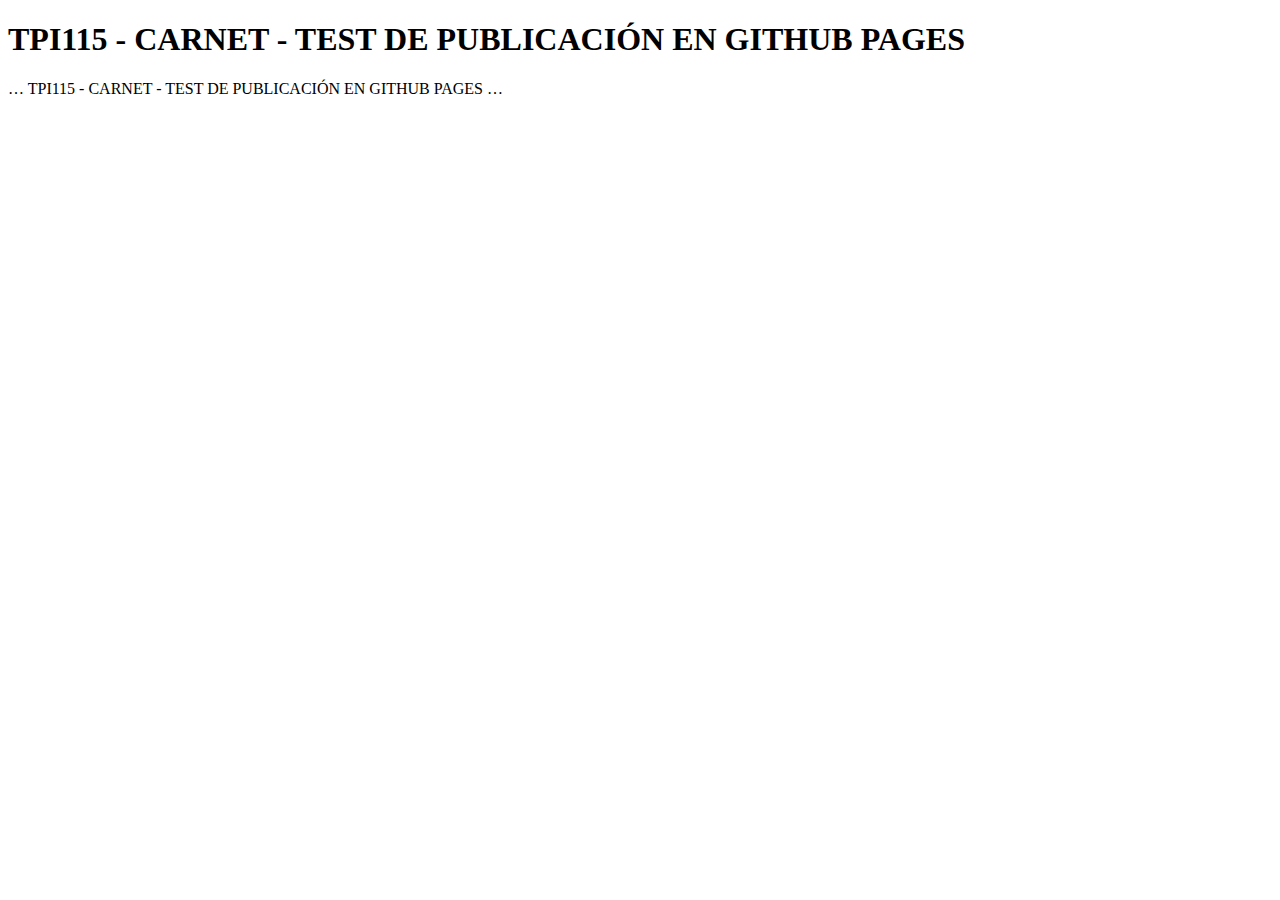
<file: index.html>
<!DOCTYPE html>
<html lang="es">
<head>
<title>TPI115 - TEST DE PUBLICACIÓN EN GITHUB PAGES</title>
<meta charset="utf-8">
</head>
<body>
<h1>TPI115 - CARNET - TEST DE PUBLICACIÓN EN GITHUB PAGES</h1>
<p>… TPI115 - CARNET - TEST DE PUBLICACIÓN EN GITHUB PAGES
…</p>
</body>
</html>
</file>
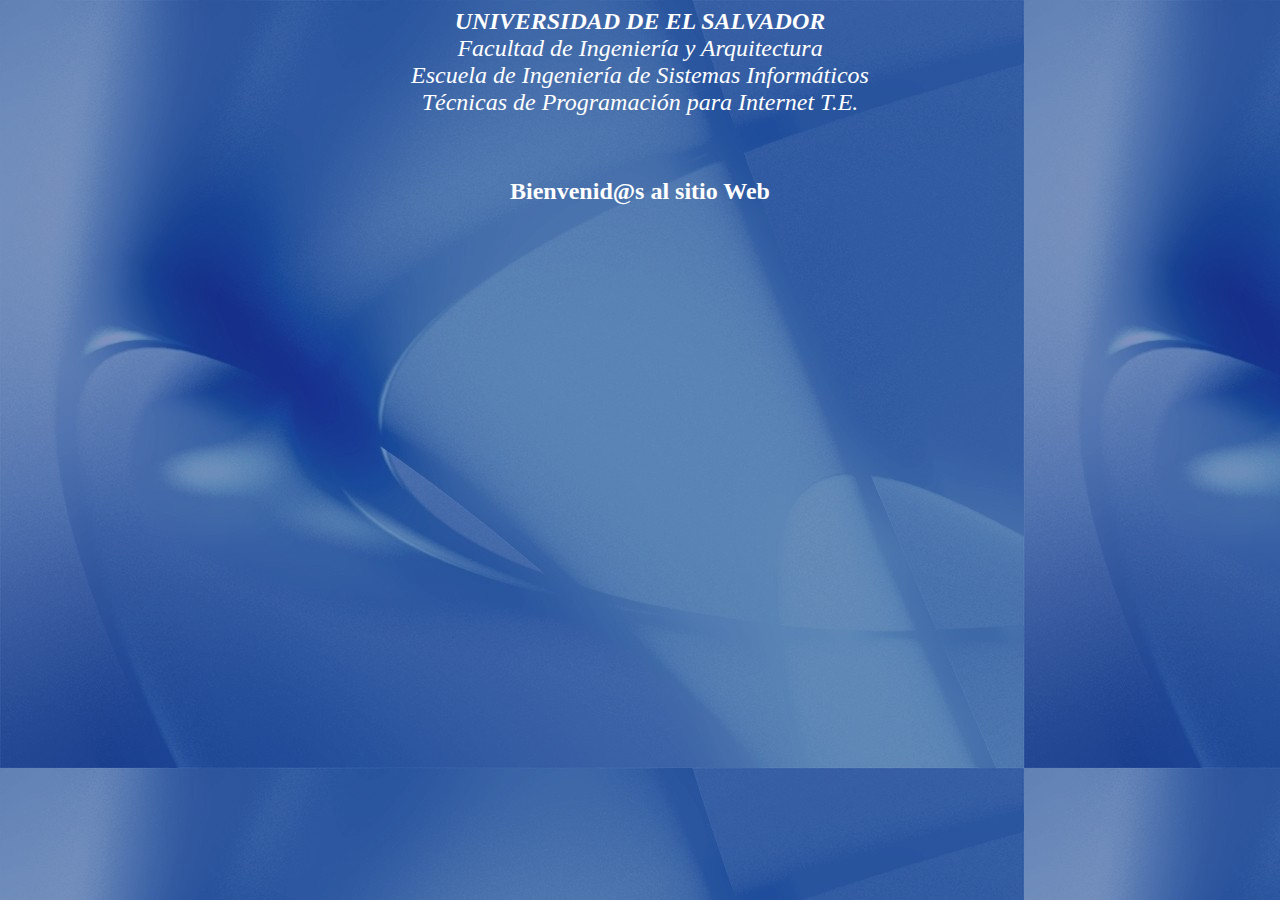
<file: bienvenida.html>
<!DOCTYPE HTML PUBLIC "-//W3C//DTD HTML 4.0 Transitional//EN">
<HTML>
 <HEAD>
  <TITLE>
    T&Eacute;CNICAS DE PROGRAMACI&Oacute;N PARA INTERNET (T.E.) - P&Aacute;GINA PRINCIPAL
  </TITLE>
   <META HTTP-EQUIV=�Content-type� CONTENT=�text/html; charset=ISO-8859-1�>
   <META HTTP-EQUIV=�Expires� CONTENT=�0�>
   <META NAME=�author� CONTENT=�Tecnicas de Programacion para Internet T.E.�>
   <META NAME=�keywords� CONTENT=�tecnicas programacion internet asignatura carrera ingenieria sistemas informaticos�>
   <META NAME=�description� CONTENT=�pagina principal de la asignatura tecnicas de programacion para internet t.e. asignatura de la carrera de ingenieria de sistemas informaticos�>
</HEAD>
<BODY 	BACKGROUND="imagenes/fondo_index.jpg" 
	TEXT="#FFFFFF" 	LINK="#33FFFF" 
	VLINK="#FF9900" ALINK="#33CC00">
<FONT SIZE="+2"> 
<P ALIGN="center"> <I> <B>UNIVERSIDAD DE EL SALVADOR</B><BR>
  Facultad de Ingenier&iacute;a y Arquitectura<BR>
  Escuela de Ingenier&iacute;a de Sistemas Inform&aacute;ticos<BR>
  T&eacute;cnicas de Programaci&oacute;n para Internet T.E. </I> </P>
</FONT> <BR>
<H2 >
 <CENTER>
    Bienvenid@s al sitio Web<BR>
    <BR>
  </CENTER>
</H2>
</BODY>
</HTML>
</file>
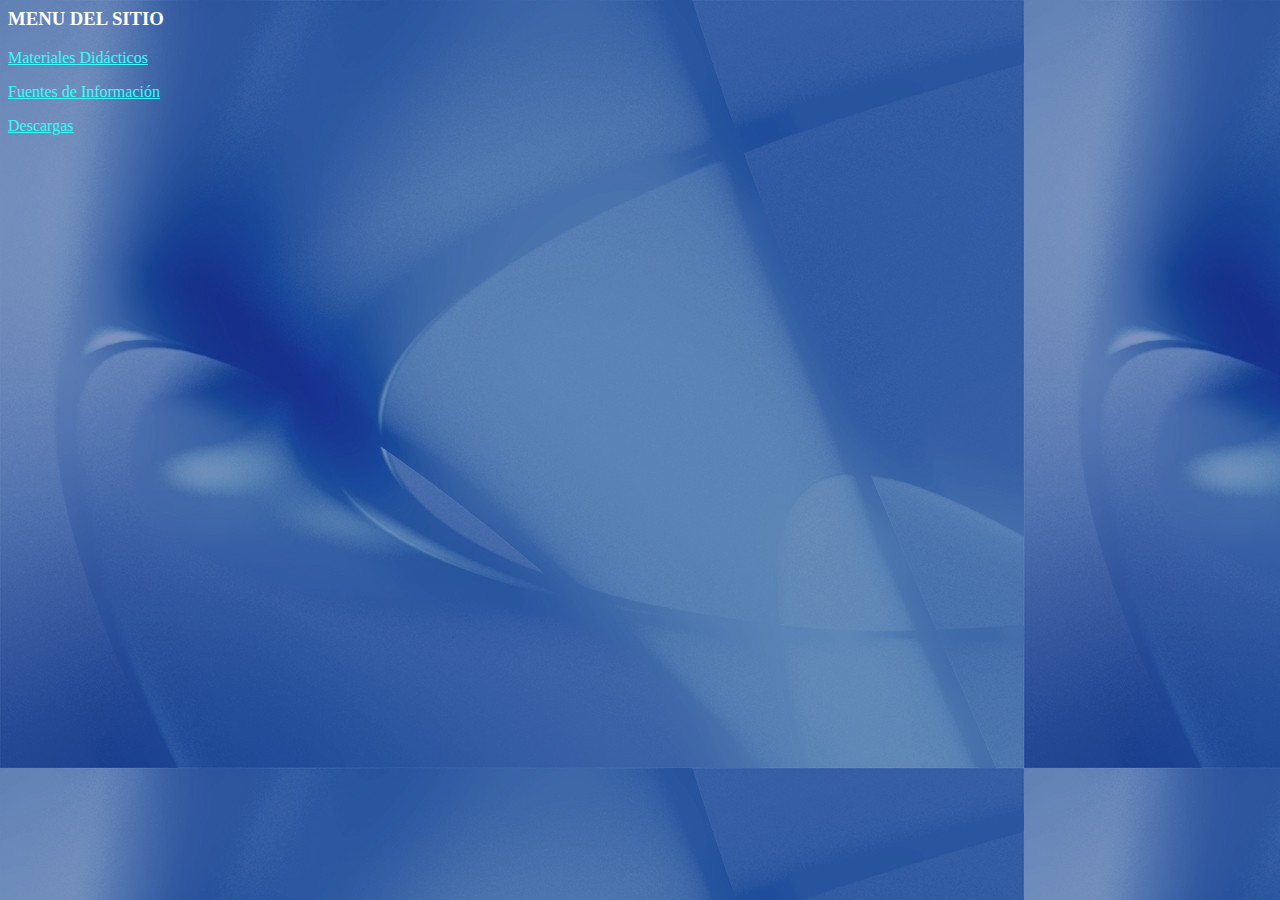
<file: indice.html>
<!DOCTYPE HTML PUBLIC "-//W3C//DTD HTML 4.0 Transitional//EN">
<HTML>
 <HEAD>
  <TITLE>
    T&Eacute;CNICAS DE PROGRAMACI&Oacute;N PARA INTERNET (T.E.) - P&Aacute;GINA PRINCIPAL
  </TITLE>
   <META HTTP-EQUIV=�Content-type� CONTENT=�text/html; charset=ISO-8859-1�>
   <META HTTP-EQUIV=�Expires� CONTENT=�0�>
   <META NAME=�author� CONTENT=�Tecnicas de Programacion para Internet T.E.�>
   <META NAME=�keywords� CONTENT=�tecnicas programacion internet asignatura carrera ingenieria sistemas informaticos�>
   <META NAME=�description� CONTENT=�pagina principal de la asignatura tecnicas de programacion para internet t.e. asignatura de la carrera de ingenieria de sistemas informaticos�>
<meta http-equiv="Content-Type" content="text/html; charset=iso-8859-1"></HEAD>
<BODY 	BACKGROUND="imagenes/fondo_index.jpg" 
	TEXT="#FFFFFF" 	LINK="#33FFFF" 
	VLINK="#FF9900" ALINK="#00FF33">
<h3 ALIGN="JUSTIFY"><font color="#FFFFFF">MENU DEL SITIO</font></h3>
<P ALIGN="JUSTIFY"><A  TARGET="contenido"  HREF="materiales.html">Materiales Did&aacute;cticos</A> 
</P>
<p><A  TARGET="contenido"  HREF="fuentes_informacion/fuentes.html">Fuentes de Informaci&oacute;n</A> 
  </p>
  <p><A  TARGET="contenido"  HREF="descargas/descargas.html">Descargas</A> </p>
<BR>
<BR>
</BODY>
</HTML>
</file>
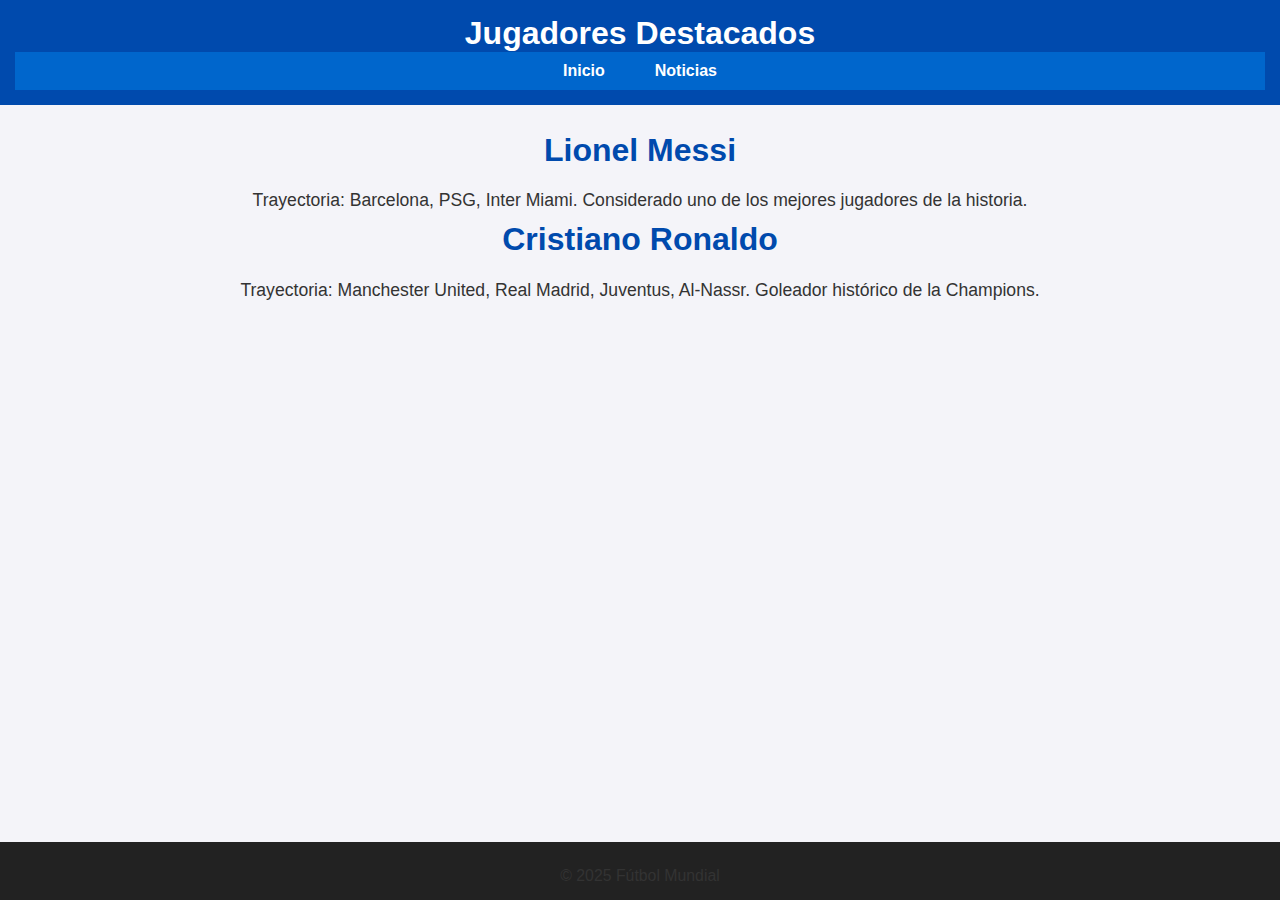
<file: jugadores.html>
<!DOCTYPE html>
<html lang="es">
<head>
  <meta charset="UTF-8">
  <title>Jugadores de Fútbol | Fútbol Mundial</title>
  <meta name="description" content="Biografías, estadísticas y trayectoria de los jugadores más importantes del fútbol.">
  <link rel="stylesheet" href="css/estilos.css">
</head>
<body>
  <header>
    <h1>Jugadores Destacados</h1>
    <nav>
      <ul>
        <li><a href="index.html">Inicio</a></li>
        <li><a href="noticias.html">Noticias</a></li>
        
        
      </ul>
    </nav>
  </header>

  <main>
    <section>
      <h2>Lionel Messi</h2>
      <p>Trayectoria: Barcelona, PSG, Inter Miami. Considerado uno de los mejores jugadores de la historia.</p>
    </section>

    <section>
      <h2>Cristiano Ronaldo</h2>
      <p>Trayectoria: Manchester United, Real Madrid, Juventus, Al-Nassr. Goleador histórico de la Champions.</p>
    </section>
  </main>

  <footer>
    <p>&copy; 2025 Fútbol Mundial</p>
  </footer>
</body>
</html>
</file>
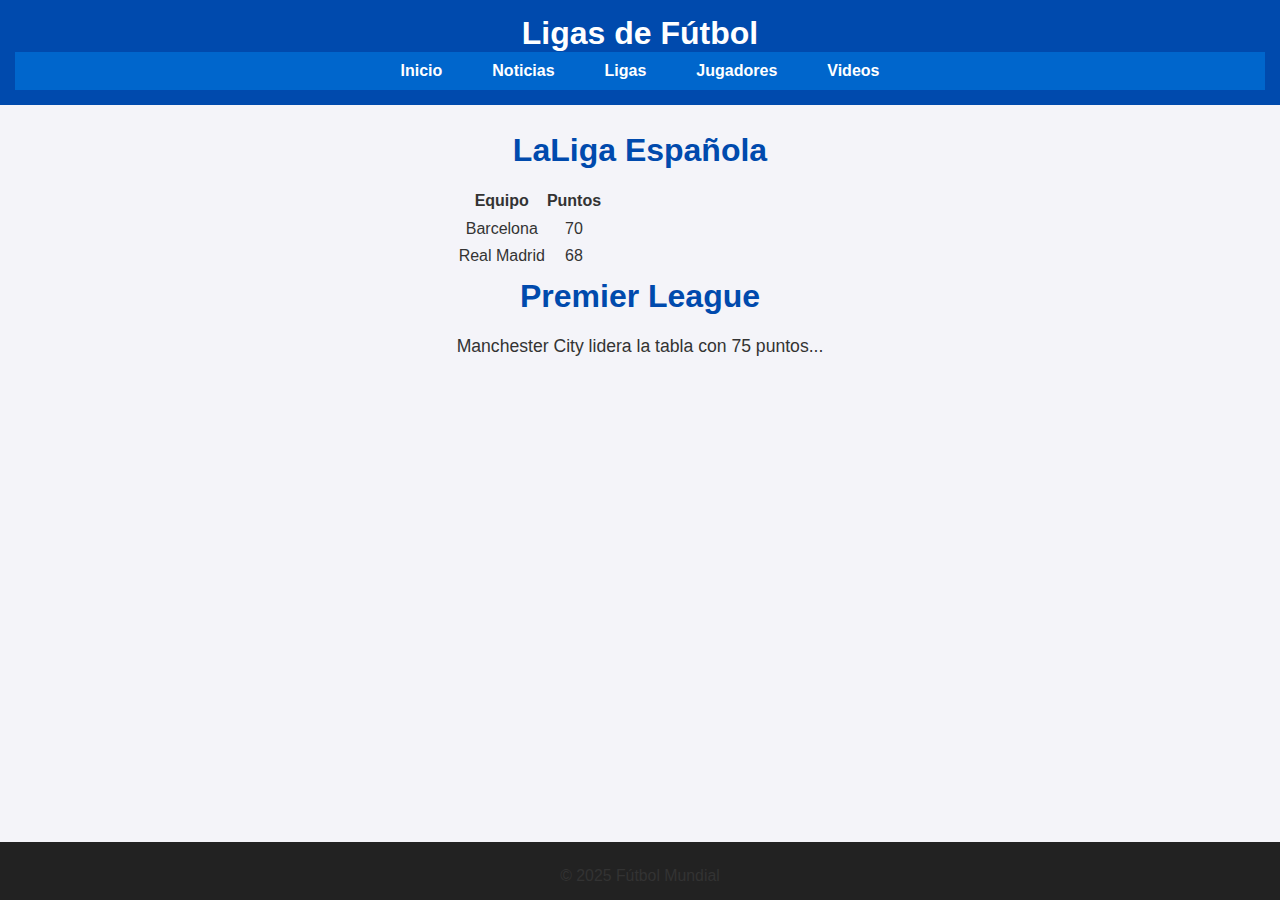
<file: ligas.html>
<!DOCTYPE html>
<html lang="es">
<head>
  <meta charset="UTF-8">
  <title>Ligas de Fútbol | Fútbol Mundial</title>
  <meta name="description" content="Resultados y posiciones de las principales ligas de fútbol mundial.">
  <link rel="stylesheet" href="css/estilos.css">
</head>
<body>
  <header>
    <h1>Ligas de Fútbol</h1>
    <nav>
      <ul>
        <li><a href="index.html">Inicio</a></li>
        <li><a href="noticias.html">Noticias</a></li>
        <li><a href="ligas.html">Ligas</a></li>
        <li><a href="jugadores.html">Jugadores</a></li>
        <li><a href="videos.html">Videos</a></li>
      </ul>
    </nav>
  </header>

  <main>
    <h2>LaLiga Española</h2>
    <table>
      <tr><th>Equipo</th><th>Puntos</th></tr>
      <tr><td>Barcelona</td><td>70</td></tr>
      <tr><td>Real Madrid</td><td>68</td></tr>
    </table>

    <h2>Premier League</h2>
    <p>Manchester City lidera la tabla con 75 puntos...</p>
  </main>

  <footer>
    <p>&copy; 2025 Fútbol Mundial</p>
  </footer>
</body>
</html>
</file>
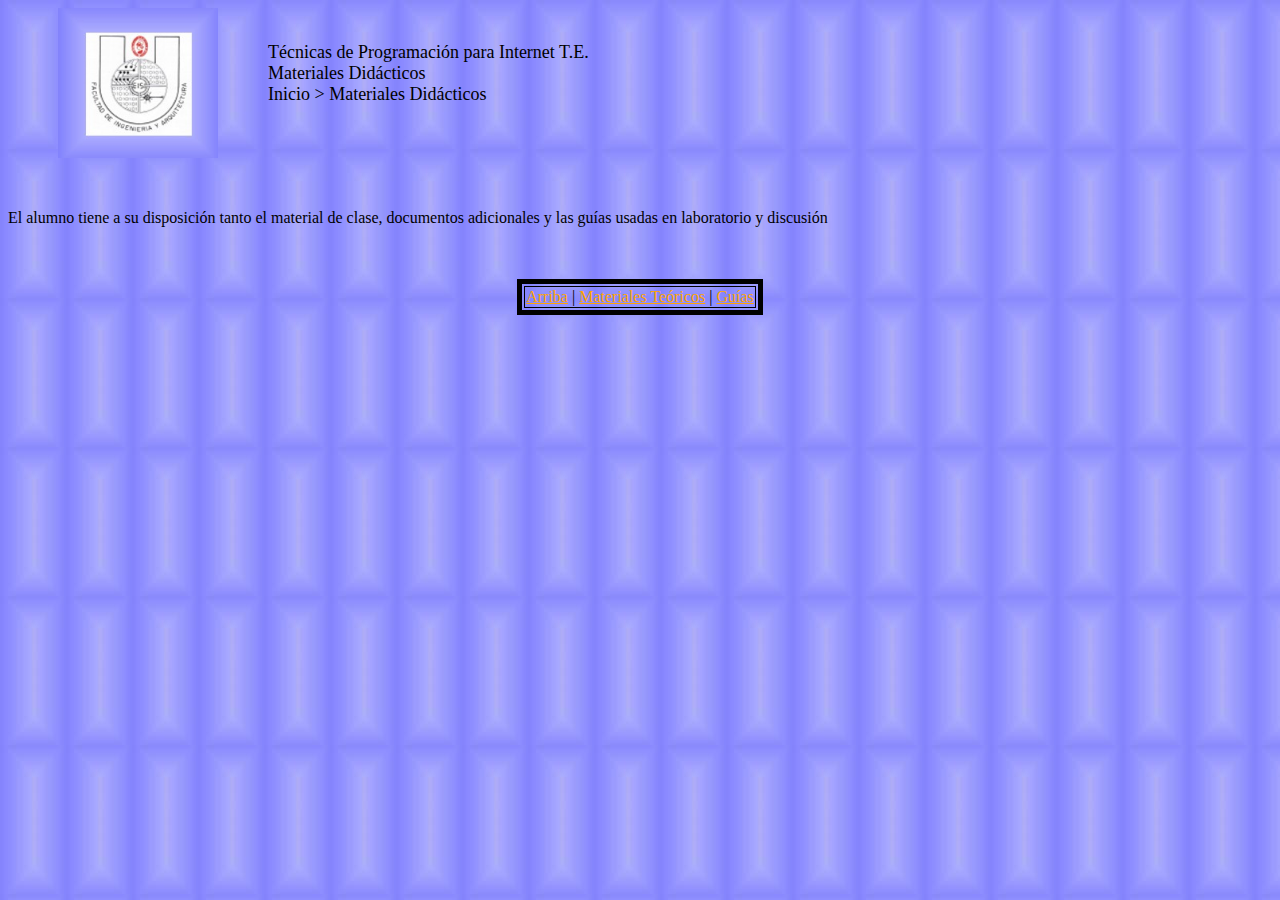
<file: materiales.html>
<!DOCTYPE HTML PUBLIC "-//W3C//DTD HTML 4.0 Transitional//EN">
<HTML>
 <HEAD>
  <TITLE>
    T&Eacute;CNICAS DE PROGRAMACI&Oacute;N PARA INTERNET (T.E.) - MATERIALES DID&Aacute;CTICOS
  </TITLE>
  <META HTTP-EQUIV=�Content-type� CONTENT=�text/html; charset=ISO-8859-1�>
  <META HTTP-EQUIV=�Expires� CONTENT=�0�>
  <META NAME=�author� CONTENT=�Tecnicas de Programacion para Internet�>
  <META NAME=�keywords� CONTENT=�tecnicas programacion internet asignatura materiales didacticos curso descarga�>
  <META NAME=�description� CONTENT=�pagina de materiales didacticos la asignatura tecnicas programcion para internet�>
 </HEAD>
<BODY 	BACKGROUND="imagenes/fondo1.jpg" 
	TEXT="#000000"		LINK="orange" 
	VLINK="darkviolet" 	ALINK="red">

<IMG 	HEIGHT="150" SRC="imagenes/logo_eisi1.jpg" 
	WIDTH="160" BORDER="0" ALIGN="LEFT" 
	HSPACE="50"> 
<BR>
<P ALIGN="LEFT">
 <FONT SIZE="+1">
  T&eacute;cnicas de Programaci&oacute;n para Internet T.E.<BR>
  Materiales Did&aacute;cticos<BR>
  Inicio &gt; Materiales Did&aacute;cticos<BR>
 </FONT>
</P>
<BR><BR><BR><BR>
<P ALIGN="JUSTIFY">
El alumno tiene a su disposici&oacute;n tanto el material de clase, documentos adicionales y las
gu&iacute;as usadas en laboratorio y discusi&oacute;n
</P>
<BR>
<BR>
<CENTER>
  <TABLE BORDER="5" BORDERCOLOR="black" >
    <TR>
      <TD><a href="index.html">Arriba</a> | <a href="clases/clases.html">Materiales 
        Te&oacute;ricos</a> | <a href="guias/guias.html">Gu&iacute;as</a> </TD>
    </TR>
  </TABLE>
 </CENTER>
<BR>
<BR>
</BODY>
</HTML>
</file>
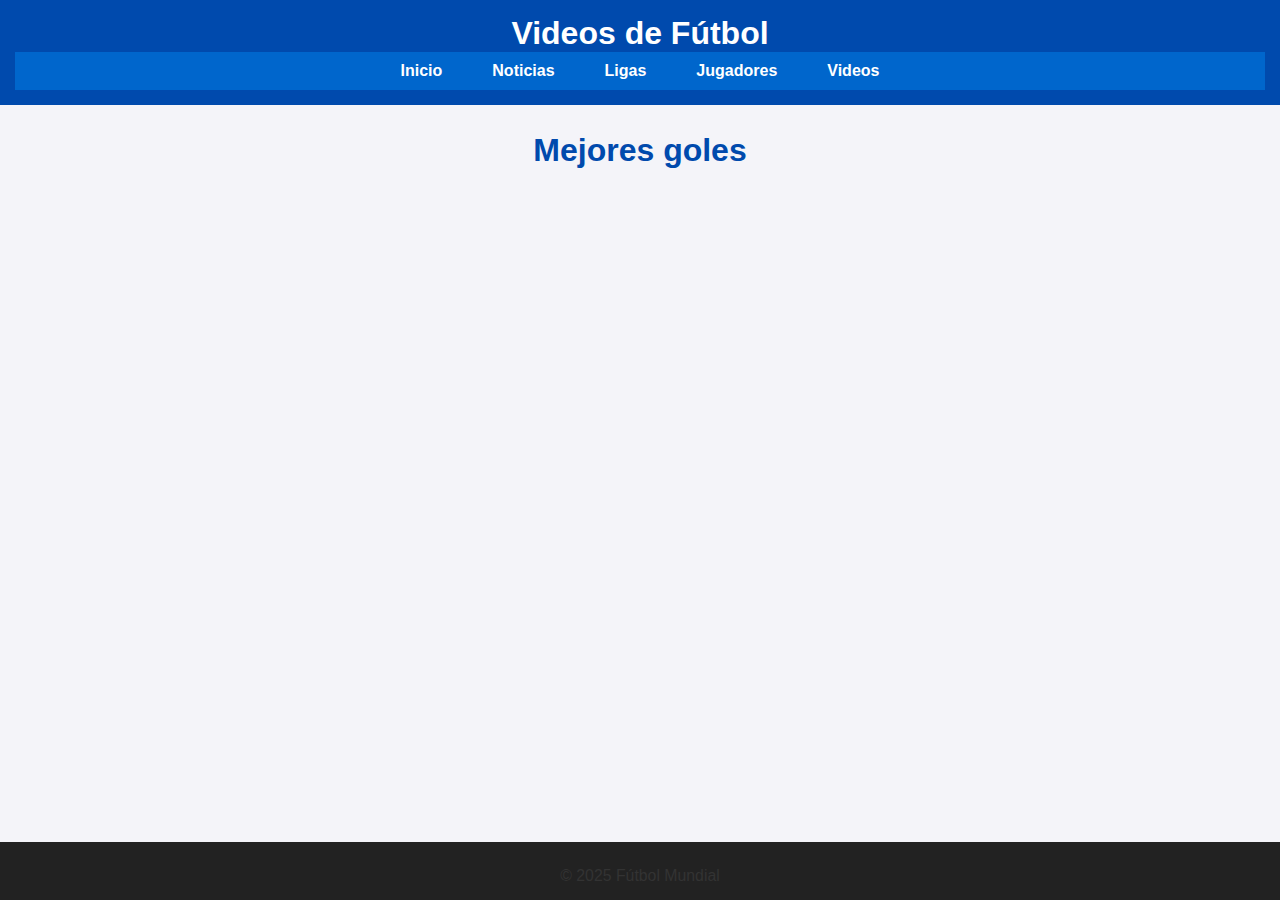
<file: videos.html>
<!DOCTYPE html>
<html lang="es">
<head>
  <meta charset="UTF-8">
  <title>Videos de Fútbol | Fútbol Mundial</title>
  <meta name="description" content="Mira los mejores goles, resúmenes y jugadas de fútbol.">
  <link rel="stylesheet" href="css/estilos.css">
</head>
<body>
  <header>
    <h1>Videos de Fútbol</h1>
    <nav>
      <ul>
        <li><a href="index.html">Inicio</a></li>
        <li><a href="noticias.html">Noticias</a></li>
        <li><a href="ligas.html">Ligas</a></li>
        <li><a href="jugadores.html">Jugadores</a></li>
        <li><a href="videos.html">Videos</a></li>
      </ul>
    </nav>
  </header>

  <main>
    <h2>Mejores goles</h2>
    <iframe width="560" height="315" src="https://www.youtube.com/embed/TU_VIDEO_ID" frameborder="0" allowfullscreen></iframe>
  </main>

  <footer>
    <p>&copy; 2025 Fútbol Mundial</p>
  </footer>
</body>
</html>
</file>
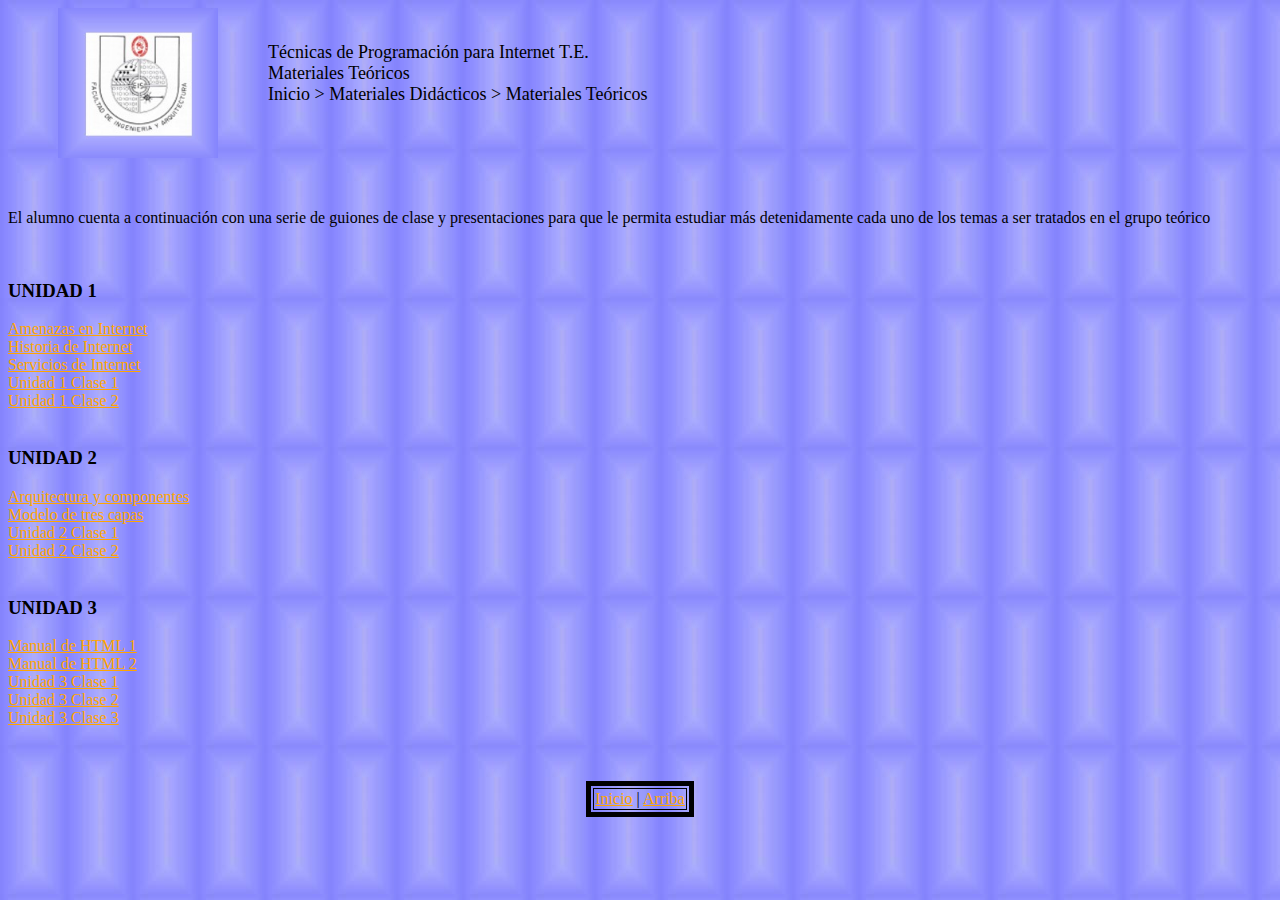
<file: clases/clases.html>
<!DOCTYPE HTML PUBLIC "-//W3C//DTD HTML 4.0 Transitional//EN">
<HTML>
 <HEAD>
  <TITLE>
    T&Eacute;CNICAS DE PROGRAMACI&Oacute;N PARA INTERNET (T.E) - MATERIALES TE&Oacute;RICOS
  </TITLE>
  <META HTTP-EQUIV="Content-type" CONTENT="text/html; charset=ISO-8859-1">
  <META HTTP-EQUIV="Expires" CONTENT="0">
  <META NAME="author" CONTENT="Tecnicas de Programacion para Internet">
  <META NAME="keywords" CONTENT="tecnicas programacion internet asignatura materiales didacticos curso descarga teorico clase">
  <META NAME="description" CONTENT="pagina de materiales didacticos la asignatura tecnicas programcion para internet, se presentan los folletos, guiones y presentaciones teoricas">
</HEAD>
<BODY 	BACKGROUND="../imagenes/fondo1.jpg" 
	TEXT="#000000"		LINK="orange" 
	VLINK="darkviolet" 	ALINK="red">

<IMG 	SRC="../imagenes/logo_eisi1.jpg" 
	HEIGHT="150" WIDTH="160" 
	BORDER="0" ALIGN="LEFT" HSPACE="50" alt="logo eisi"> 
<BR>
<P ALIGN="LEFT">
 <FONT SIZE="+1">
 T&eacute;cnicas de Programaci&oacute;n para Internet T.E.<BR>
 Materiales Te&oacute;ricos<BR>
 Inicio &gt; Materiales Did&aacute;cticos &gt; Materiales Te&oacute;ricos<BR>
 </FONT>
</P> 
<BR><BR>
<BR><BR>
<P ALIGN="JUSTIFY">
El alumno cuenta a continuaci&oacute;n con una serie de guiones de clase y presentaciones para
 que le permita estudiar m&aacute;s detenidamente cada uno de los temas a ser tratados en el grupo te&oacute;rico
</P>
<BR>
<H3>UNIDAD 1</H3>
<A HREF="unidad_i/amenazas_en_internet.doc">Amenazas en Internet</A><BR>
<A HREF="unidad_i/historia_de_internet.doc">Historia de Internet</A><BR>
<A HREF="unidad_i/servicios_de_internet.doc">Servicios de Internet</A><BR>
<A HREF="unidad_i/unidad_i_clase1.ppt">Unidad 1 Clase 1</A><BR>
<A HREF="unidad_i/unidad_i_clase2.ppt">Unidad 1 Clase 2</A>
<BR>
<BR>
<H3>UNIDAD 2</H3>
<A HREF="unidad_ii/arquitecturas_componentes.doc">Arquitectura y componentes</A><BR>
<A HREF="unidad_ii/modelo_tres_capas.doc">Modelo de tres capas</A><BR>
<A HREF="unidad_ii/unidad_ii_clase1.ppt">Unidad 2 Clase 1</A><BR>
<A HREF="unidad_ii/unidad_ii_clase2.ppt">Unidad 2 Clase 2</A>
<BR>
<BR>
<H3>UNIDAD 3</H3>
<A HREF="unidad_iii/manual_html1.doc">Manual de HTML 1</A><BR>
<A HREF="unidad_iii/manual_html2.doc">Manual de HTML 2</A><BR>
<A HREF="unidad_iii/unidad_iii_clase1.ppt">Unidad 3 Clase 1</A><BR>
<A HREF="unidad_iii/unidad_iii_clase2.ppt">Unidad 3 Clase 2</A><BR>
<A HREF="unidad_iii/unidad_iii_clase3.ppt">Unidad 3 Clase 3</A>
<BR><BR>
<BR><BR>
<CENTER> 
  <TABLE BORDER="5" BORDERCOLOR="black" >
    <TR> 
      <TD><a href="../index.html">Inicio</a> | <a href="../materiales.html">Arriba</a> 
      </TD>
    </TR>
 </TABLE>
 </CENTER>
<BR>
<BR>
</BODY>
</HTML>
</file>
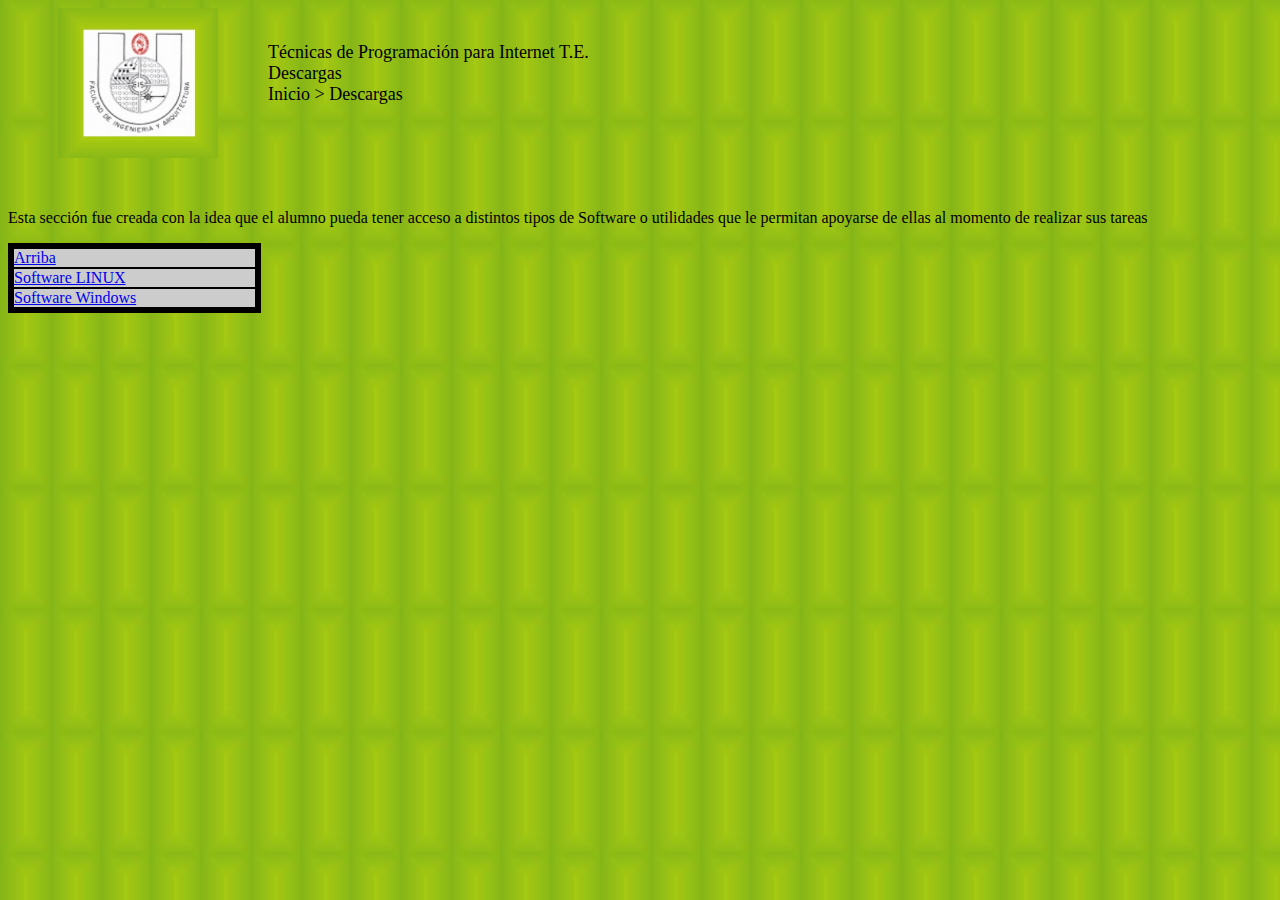
<file: descargas/descargas.html>
<!DOCTYPE HTML PUBLIC "-//W3C//DTD HTML 4.0 Transitional//EN">
<HTML>
 <HEAD>
  <TITLE>
    T&Eacute;CNICAS DE PROGRAMACI&Oacute;N PARA INTERNET (T.E) - DESCARGAS
  </TITLE>
   <META HTTP-EQUIV=�Content-type� CONTENT=�text/html; charset=ISO-8859-1�>
   <META HTTP-EQUIV=�Expires� CONTENT=�0�>
   <META NAME=�author� CONTENT=�tecnicas de programacion para internet�>
   <META NAME=�keywords� CONTENT=�tecnicas programacion internet asignatura carrera ingenieria sistemas informaticos descargas downloads software cliente servidor herramienta�>
   <META NAME=�description� CONTENT=�pagina para descarga de software la asignatura tecnicas programacion internet, desde aqui puede descargar cliente, servidores y herramientas diseno web�>
 </HEAD>
<BODY 	BACKGROUND="../imagenes/fondo3.jpg"
	TEXT="BLACK">

<IMG 	SRC="../imagenes/logo_eisi3.jpg" 
	WIDTH="160" HEIGHT="150" BORDER="0" 
	ALIGN="LEFT" HSPACE="50">
<BR>
<TD>
<P ALIGN="LEFT">
 <FONT SIZE="+1">
  T&eacute;cnicas de Programaci&oacute;n para Internet T.E.<BR>
  Descargas<BR>
  Inicio &gt; Descargas<BR>
  </FONT>
</P>
<BR><BR>
<BR><BR>
<P ALIGN="JUSTIFY">
Esta secci&oacute;n fue creada con la idea que el alumno pueda tener acceso 
a distintos tipos de Software o utilidades que le permitan apoyarse de ellas al momento de realizar sus tareas
</P>
  <table width="20%" border="5" align="left" cellpadding="0" cellspacing="0" bgcolor="#666666" BORDERCOLOR="black">
    <tr>
      <td bordercolor="#000000" bgcolor="#CCCCCC"><a href="../index.html">Arriba</a></td>
    </tr>
    <tr>
      <td bordercolor="#000000" bgcolor="#CCCCCC"><a href="linux/linux.html">Software 
        LINUX</a></td>
    </tr>
    <tr>
      <td bordercolor="#000000" bgcolor="#CCCCCC"><a href="windows/windows.html">Software 
        Windows</a> </td>
    </tr>
  </table>
  <BR>
<BR>
<CENTER>
    <CENTER>
<BR>
<BR>
</center></center></BODY>
</HTML>
</file>
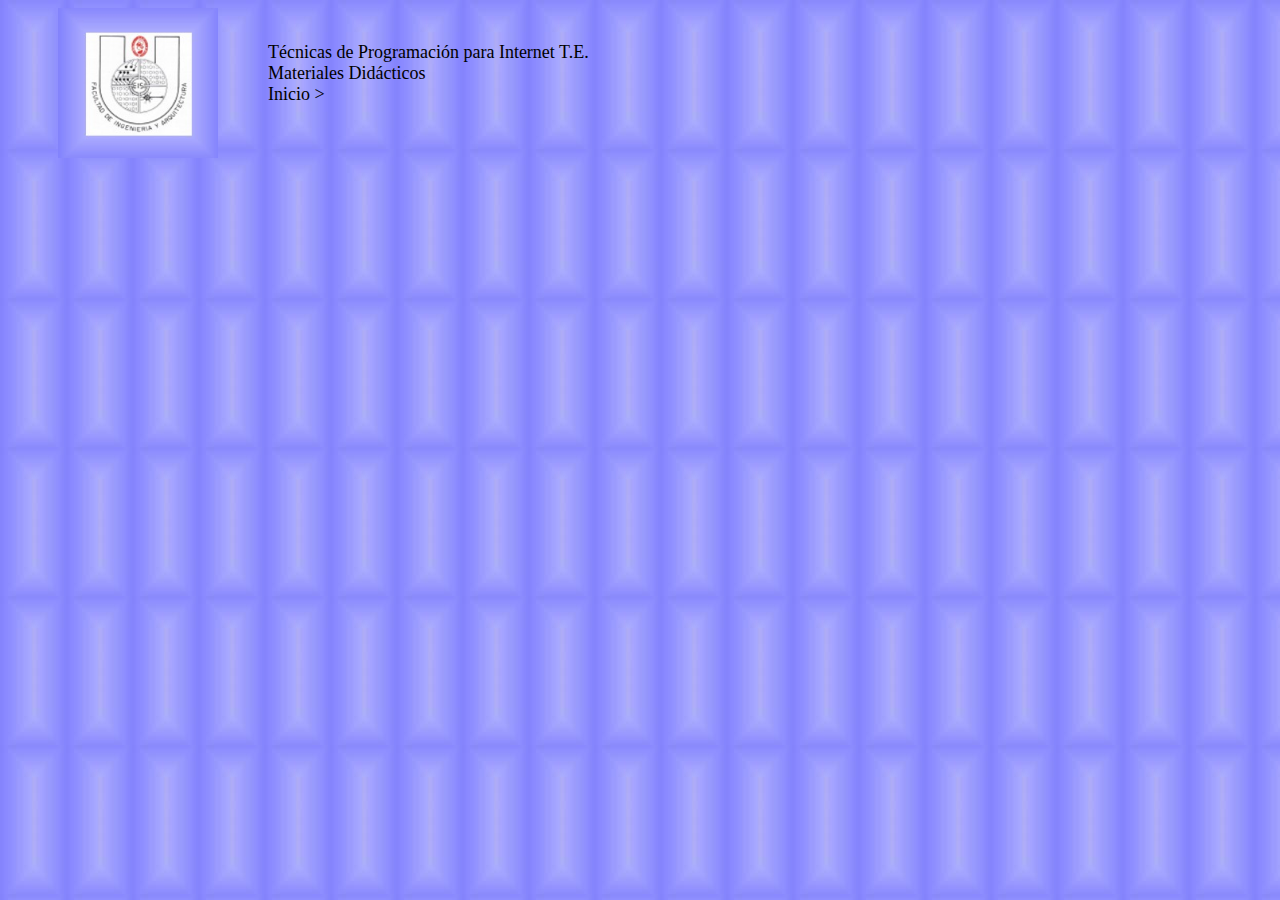
<file: descargas/ejemplo.html>
<!DOCTYPE HTML PUBLIC "-//W3C//DTD HTML 4.0 Transitional//EN">
<HTML>
 <HEAD>
   <TITLE>
    T&eacute;cnicas de Programaci&oacute;n para Internet T.E.- (Etiqueta)
   </TITLE>
   <META 	HTTP-EQUIV=�Content-type� 
CONTENT=�text/html; charset=ISO-8859-1�>
   <META HTTP-EQUIV=�Expires� CONTENT=�0�>
   <META NAME=�author� CONTENT=��>
   <META NAME=�Keywords� CONTENT=��>
   <META NAME=�description� CONTENT=��>
   <META NAME=�Keywords� CONTENT=��>
  </HEAD>
 <BODY TEXT="BLACK" 
  BACKGROUND="../imagenes/fondo1.jpg"
  LINK=�deepskyblue�
  VLINK=�darkviolet�
  ALINK=�red�>

  <!--...CUERPO DEL DOCUMENTO...-->
  <IMG 	HEIGHT="150" 	SRC="../imagenes/logo_eisi1.jpg" 
WIDTH="160" 	BORDER="0" ALIGN="LEFT" HSPACE="50"> 
  <BR>
<P ALIGN="LEFT">
<FONT SIZE="+1">
T&eacute;cnicas de Programaci&oacute;n para Internet T.E. <BR> 
Materiales Did&aacute;cticos <BR>
Inicio &gt; 
</FONT>
</P>
 </BODY>
</HTML>
</file>
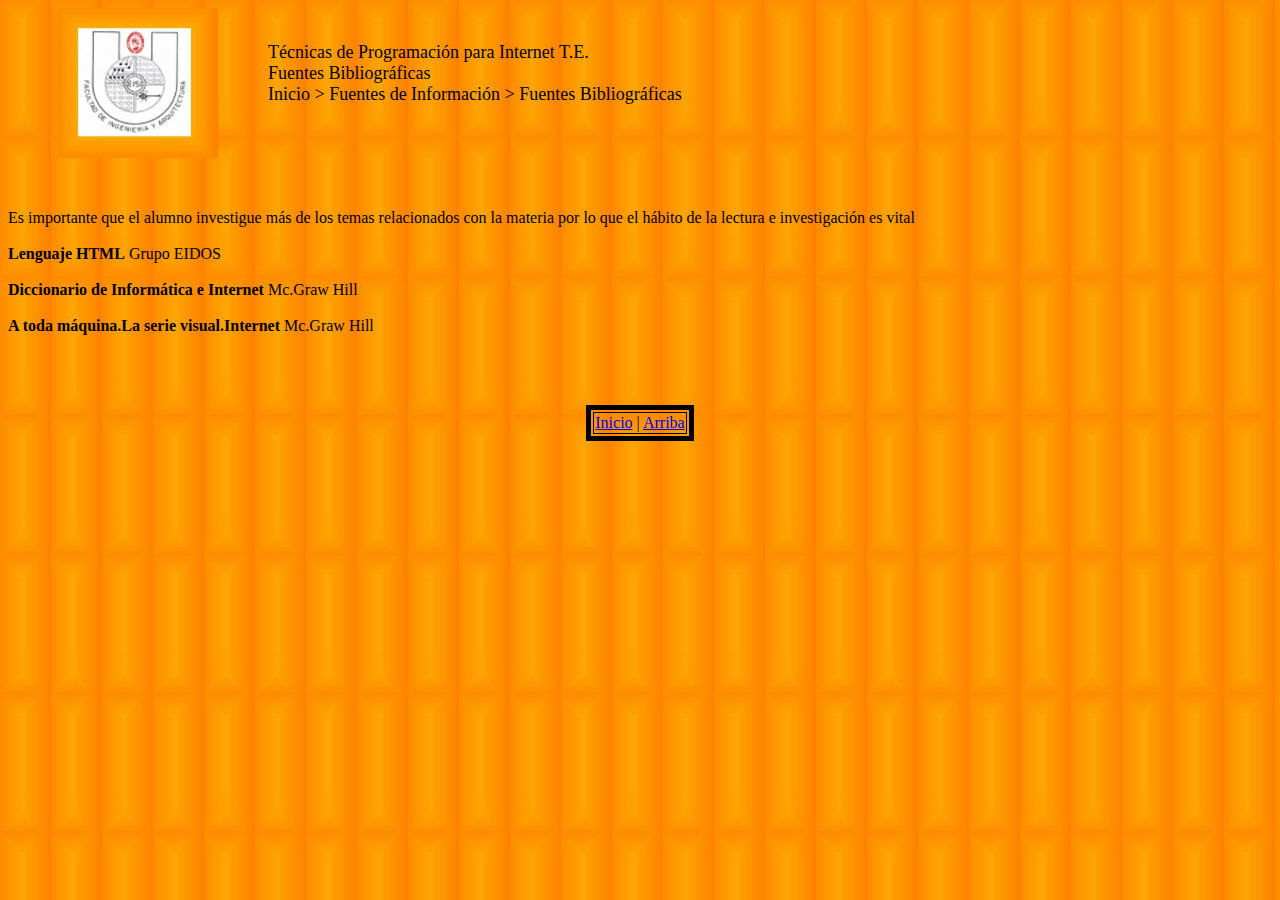
<file: fuentes_informacion/bibliografia.html>
<!DOCTYPE HTML PUBLIC "-//W3C//DTD HTML 4.0 Transitional//EN">
<HTML>
 <HEAD>
  <TITLE>
    T&Eacute;CNICAS DE PROGRAMACI&Oacute;N PARA INTERNET (T.E) - FUENTES BIBLIOGRAFICAS
  </TITLE>
   <META HTTP-EQUIV=�Content-type� CONTENT=�text/html; charset=ISO-8859-1�>
   <META HTTP-EQUIV=�Expires� CONTENT=�0�>
   <META NAME=�author� CONTENT=�tecnicas de programacion para internet�>
   <META NAME=�keywords� CONTENT=�tecnicas programacion internet asignatura carrera ingenieria sistemas informaticos bibliografia fuentes informacion�>
   <META NAME=�description� CONTENT=�pagina para descarga de software de la asignatura tecnicas de programacion para internet pagina de fuentes de informacion�>
 </HEAD>
<BODY TEXT="BLACK" BACKGROUND="../imagenes/fondo2.jpg">

<IMG HEIGHT="150" SRC="../imagenes/logo_eisi2.jpg" WIDTH="160" BORDER="0" ALIGN="LEFT" HSPACE="50">
<BR>
<P ALIGN="LEFT">
 <FONT SIZE="+1">
  T&eacute;cnicas de Programaci&oacute;n para Internet T.E. <BR>
  Fuentes Bibliogr&aacute;ficas <BR>
  Inicio &gt; Fuentes de Informaci&oacute;n &gt; Fuentes Bibliogr&aacute;ficas <BR>
 </FONT>
</P> 
<BR><BR>
<BR><BR>
<P ALIGN="JUSTIFY">
Es importante que el alumno investigue m&aacute;s de los temas relacionados con la materia por lo que el h&aacute;bito 
de la lectura e investigaci&oacute;n es vital <BR><BR>
<B>Lenguaje HTML</B>
Grupo EIDOS<BR><BR>
<B>Diccionario de Inform&aacute;tica e Internet</B>
Mc.Graw Hill<BR><BR>
<B>A toda m&aacute;quina.La serie visual.Internet</B>
Mc.Graw Hill<BR><BR>
</P>
<BR>
<BR>
<CENTER>
  <TABLE BORDER="5" BORDERCOLOR="black" >
    <TR>
      <TD><a href="../index.html">Inicio</a> | <a href="fuentes.html">Arriba</a> 
      </TD>
    </TR>
  </TABLE>
 </CENTER>
<BR>
<BR>
</BODY>
</HTML>
</file>
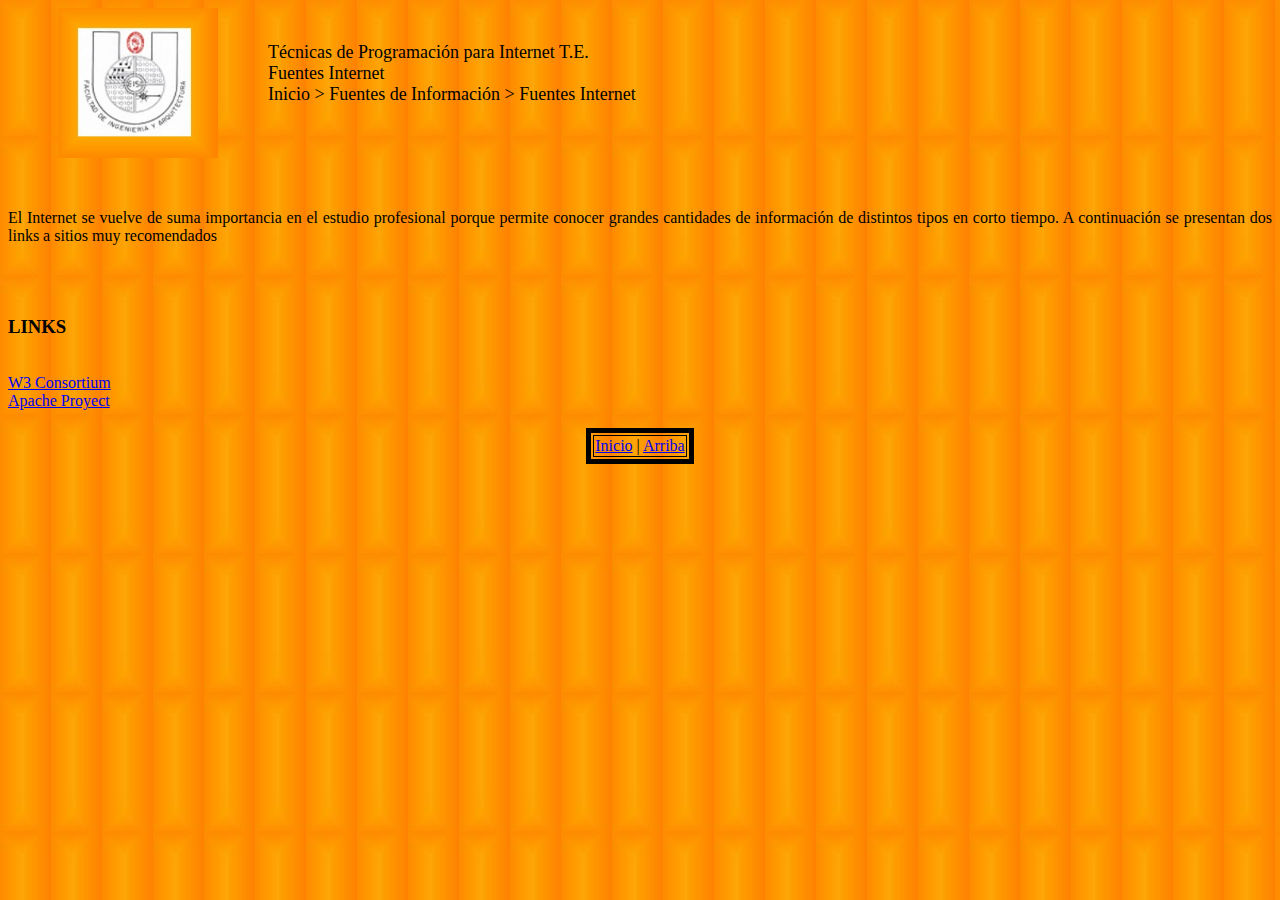
<file: fuentes_informacion/enlaces.html>
<!DOCTYPE HTML PUBLIC "-//W3C//DTD HTML 4.0 Transitional//EN">
<HTML>
 <HEAD>
  <TITLE>
    T&Eacute;CNICAS DE PROGRAMACI&Oacute;N PARA INTERNET (T.E) - FUENTES INTERNET
  </TITLE>
   <META HTTP-EQUIV=�Content-type� CONTENT=�text/html; charset=ISO-8859-1�>
   <META HTTP-EQUIV=�Expires� CONTENT=�0�>
   <META NAME=�author� CONTENT=�tecnicas de programacion para internet�>
   <META NAME=�keywords� CONTENT=�tecnicas programacion internet asignatura carrera ingenieria sistemas informaticos bibliografia fuentes informacion�>
   <META NAME=�description� CONTENT=�pagina para descarga de software de la asignatura tecnicas de programacion para internet pagina de fuentes de informacion�>
 </HEAD>
<BODY TEXT="BLACK" BACKGROUND="../imagenes/fondo2.jpg">


<IMG HEIGHT="150" SRC="../imagenes/logo_eisi2.jpg" WIDTH="160" BORDER="0" ALIGN="LEFT" HSPACE="50">
<BR>
<P ALIGN="LEFT">
 <FONT SIZE="+1">
  T&eacute;cnicas de Programaci&oacute;n para Internet T.E. <BR>
  Fuentes Internet <BR>
  Inicio &gt; Fuentes de Informaci&oacute;n &gt; Fuentes Internet <BR>
 </FONT>
</P>
<BR><BR>
<BR><BR>
<P ALIGN="JUSTIFY">
El Internet se vuelve de suma importancia en el estudio profesional porque 
permite conocer grandes cantidades de informaci&oacute;n de distintos tipos en corto tiempo.
A continuaci&oacute;n se presentan dos links a sitios muy recomendados 
</P>
<BR>
<BR>
<H3> LINKS </H3>
<BR>
<A HREF="http://www.w3c.org">W3 Consortium</A><BR>
<A HREF="http://www.apache.org">Apache Proyect</A><BR>
<BR>
<CENTER>
  <TABLE BORDER="5" BORDERCOLOR="black" >
    <TR>
      <TD><a href="../index.html">Inicio</a> | <a href="fuentes.html">Arriba</a> 
      </TD>
    </TR>
  </TABLE>
</CENTER> 
<BR>
<BR>
</BODY>
</HTML>
</file>
<file: css/estilos.css>
/* ===== Reset básico ===== */
* {
  margin: 0;
  padding: 0;
  box-sizing: border-box;
}

/* ===== Galería de imágenes ===== */
.galeria {
  display: flex;
  justify-content: center;
  align-items: flex-start;
  flex-wrap: wrap;
  gap: 30px;
  margin-top: 25px;
}

.galeria figure {
  width: 100%;
  max-width: 400px;
  background-color: #fff;
  border-radius: 10px;
  box-shadow: 0 3px 8px rgba(0,0,0,0.15);
  overflow: hidden;
  text-align: center;
  transition: transform 0.3s ease;
}

.galeria figure:hover {
  transform: scale(1.03);
}

.galeria img {
  width: 100%;
  height: auto;
  display: block;
}

.galeria figcaption {
  padding: 10px;
  font-size: 0.95em;
  background-color: #f9f9f9;
  color: #222;
}

/* ===== Estructura general ===== */
html, body {
  height: 100%;
  font-family: Arial, sans-serif;
  background: #f4f4f9;
  color: #333;
  display: flex;
  flex-direction: column;
}

/* ===== Encabezado ===== */
header {
  background: #004aad; /* Azul principal */
  color: white;
  padding: 15px;
  text-align: center;
}

/* Logo en el header */
header img {
  max-width: 150px;
  height: auto;
  display: block;
  margin: 0 auto;
}

/* ===== Menú de navegación ===== */
nav ul {
  list-style: none;
  display: flex;
  justify-content: center;
  background: #0066cc; /* Azul más claro */
}

nav ul li {
  margin: 0 15px;
}

nav ul li a {
  text-decoration: none;
  color: white;
  font-weight: bold;
  padding: 10px;
  display: block;
  transition: background 0.3s ease;
}

nav ul li a:hover {
  background: #004aad; /* Azul oscuro al pasar el cursor */
  border-radius: 5px;
}

/* ===== Contenido principal ===== */
main {
  flex: 1;
  padding: 20px;
  max-width: 900px;
  margin: auto;
  text-align: center;
  line-height: 1.6;
}

/* Títulos */
h2 {
  color: #004aad;
  font-size: 2em;
  margin-bottom: 10px;
}

h3 {
  margin-top: 40px;
  color: #004aad;
  font-size: 1.4em;
}

/* Párrafos */
p {
  font-size: 1.1em;
  color: #333;
  margin-top: 10px;
}

/* Enlaces dentro del contenido */
main a {
  color: #007bff;
  text-decoration: none;
  font-weight: bold;
}

main a:hover {
  color: #0056b3;
}

/* ===== Footer ===== */
footer {
  background: #222;
  color: white;
  text-align: center;
  padding: 15px;
  font-size: 0.9em;
}
/* ===== Sección de La Selecta ===== */
.seccion-selecta {
  text-align: center;
  margin-top: 30px;
  margin-bottom: 50px;
}

.seccion-selecta h2 {
  color: #004aad;
  font-size: 1.8em;
  margin-bottom: 10px;
}

.seccion-selecta p {
  font-size: 1.1em;
  color: #333;
  margin-bottom: 20px;
}

.imagen-posiciones img {
  width: 100%;
  max-width: 700px;
  border-radius: 10px;
  box-shadow: 0 3px 8px rgba(0,0,0,0.2);
}
</file>
